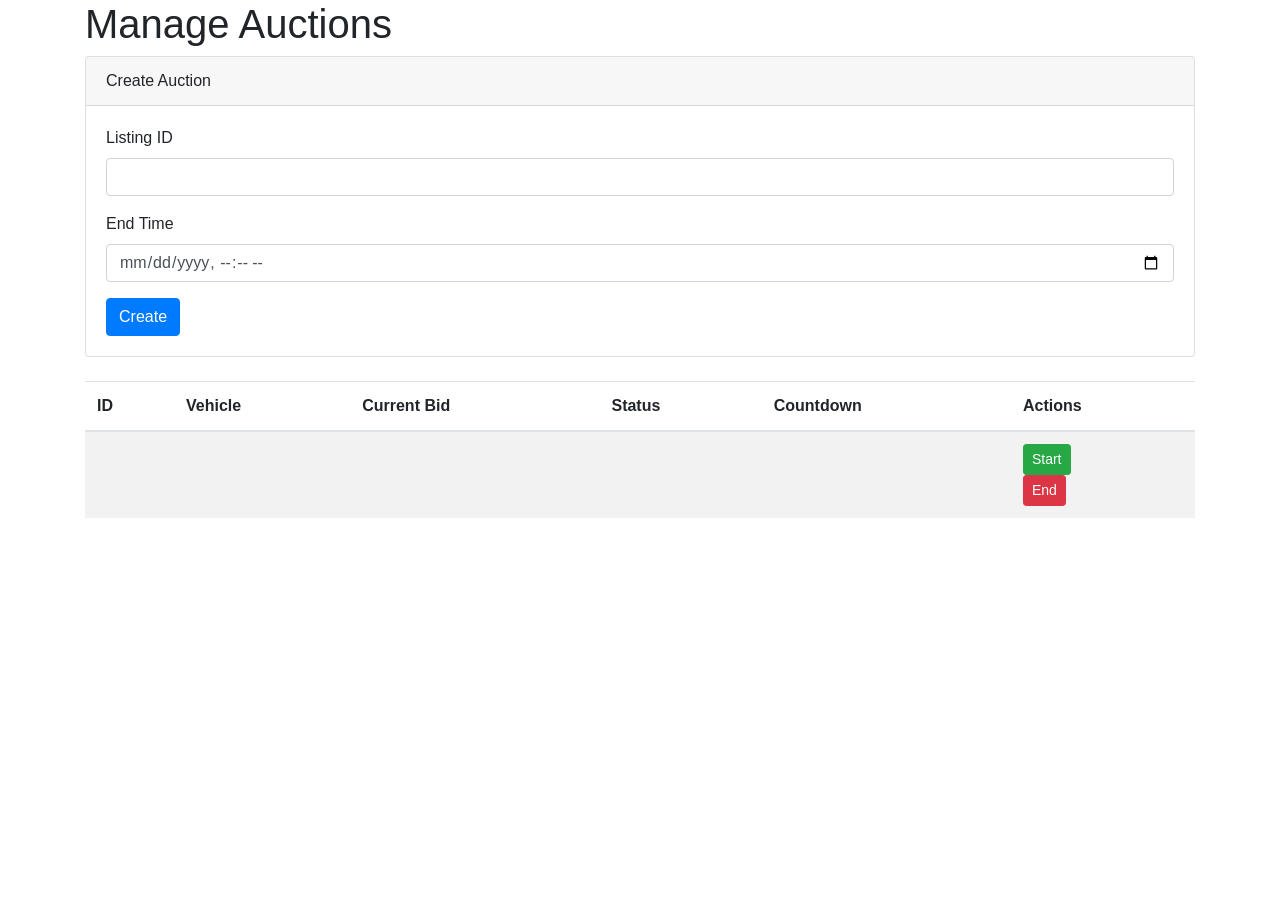
<file: src/main/resources/templates/admin-auctions.html>
<!DOCTYPE html>
<html xmlns:th="http://www.thymeleaf.org">
<head>
  <title>Manage Auctions</title>
  <!-- Bootstrap CSS -->
  <link rel="stylesheet" href="https://stackpath.bootstrapcdn.com/bootstrap/4.5.2/css/bootstrap.min.css">
</head>
<body>
<div class="container">
  <h1>Manage Auctions</h1>

  <!-- Create Auction Form -->
  <div class="card mb-4">
    <div class="card-header">Create Auction</div>
    <div class="card-body">
      <form th:action="@{/admin/auctions}" th:object="${auction}" method="post">
        <div class="form-group">
          <label for="listing.listingId">Listing ID</label>
          <input type="number" class="form-control"
                 id="listing.listingId"
                 th:field="*{listing.listingId}" required>
        </div>
        <div class="form-group">
          <label for="endTime">End Time</label>
          <input type="datetime-local" class="form-control"
                 id="endTime" th:field="*{endTime}" required>
        </div>
        <button type="submit" class="btn btn-primary">Create</button>
      </form>
    </div>
  </div>

  <!-- Auctions Table -->
  <table class="table table-striped">
    <thead>
    <tr>
      <th>ID</th>
      <th>Vehicle</th>
      <th>Current Bid</th>
      <th>Status</th>
      <th>Countdown</th>
      <th>Actions</th>
    </tr>
    </thead>
    <tbody>
    <tr th:each="auction : ${auctions}">
      <td th:text="${auction.auctionId}"></td>
      <td th:text="${auction.listing.make + ' ' + auction.listing.model}"></td>
      <td th:text="${auction.highestBid != null ? auction.highestBid : 'No bids yet'}"></td>
      <td th:text="${auction.status}"></td>
      <td>
                <span th:id="'timer-' + ${auction.auctionId}"
                      th:attr="data-end-time=${auction.currentEndTime}"></span>
      </td>
      <td>
        <form th:if="${auction.status == 'Pending'}"
              th:action="@{/admin/auctions/{id}/start(id=${auction.auctionId})}"
              method="post">
          <button type="submit" class="btn btn-success btn-sm">Start</button>
        </form>
        <form th:if="${auction.status == 'Active'}"
              th:action="@{/admin/auctions/{id}/end(id=${auction.auctionId})}"
              method="post">
          <button type="submit" class="btn btn-danger btn-sm">End</button>
        </form>
      </td>
    </tr>
    </tbody>
  </table>
</div>

<!-- Scripts -->
<script th:src="@{/js/auction-timer.js}"></script>
<script src="https://code.jquery.com/jquery-3.5.1.slim.min.js"></script>
<script src="https://cdn.jsdelivr.net/npm/@popperjs/core@2.5.4/dist/umd/popper.min.js"></script>
<script src="https://stackpath.bootstrapcdn.com/bootstrap/4.5.2/js/bootstrap.min.js"></script>
</body>
</html>
</file>
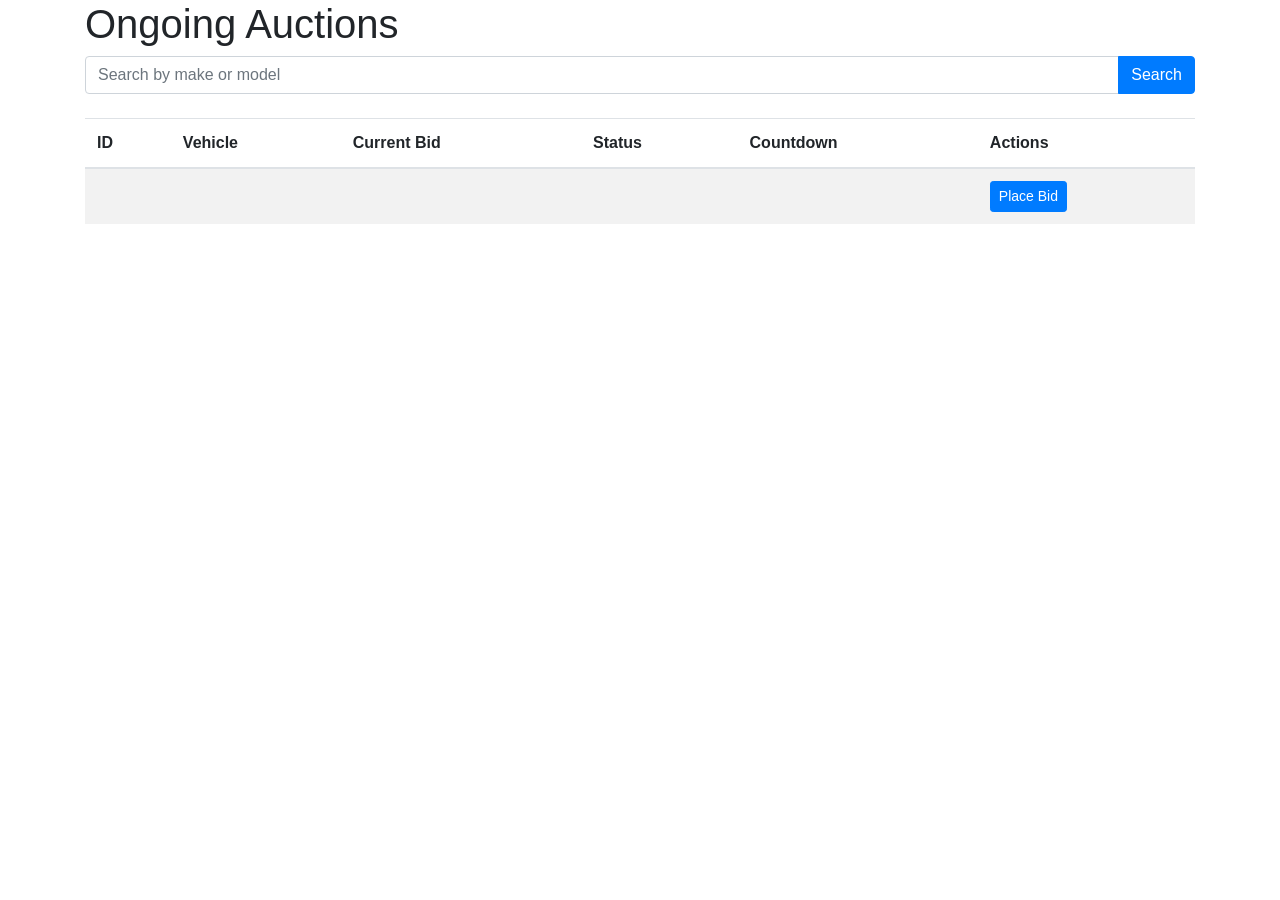
<file: src/main/resources/templates/user-auctions.html>
<!DOCTYPE html>
<html xmlns:th="http://www.thymeleaf.org">
<head>
  <title>Ongoing Auctions</title>
  <!-- Bootstrap CSS -->
  <link rel="stylesheet" href="https://stackpath.bootstrapcdn.com/bootstrap/4.5.2/css/bootstrap.min.css">
</head>
<body>
<div class="container">
  <h1>Ongoing Auctions</h1>

  <!-- Search Form -->
  <form th:action="@{/auctions}" method="get" class="mb-4">
    <div class="input-group">
      <input type="text" name="search" class="form-control"
             placeholder="Search by make or model">
      <div class="input-group-append">
        <button type="submit" class="btn btn-primary">Search</button>
      </div>
    </div>
  </form>

  <!-- Auctions Table -->
  <table class="table table-striped">
    <thead>
    <tr>
      <th>ID</th>
      <th>Vehicle</th>
      <th>Current Bid</th>
      <th>Status</th>
      <th>Countdown</th>
      <th>Actions</th>
    </tr>
    </thead>
    <tbody>
    <tr th:each="auction : ${auctions}">
      <td th:text="${auction.auctionId}"></td>
      <td th:text="${auction.listing.make + ' ' + auction.listing.model}"></td>
      <td th:text="${auction.highestBid != null ? auction.highestBid : 'No bids yet'}"></td>
      <td th:text="${auction.status}"></td>
      <td>
                <span th:id="'timer-' + ${auction.auctionId}"
                      th:attr="data-end-time=${auction.currentEndTime}"></span>
      </td>
      <td>
        <button class="btn btn-primary btn-sm"
                th:onclick="'placeBid(' + ${auction.auctionId} + ')'">
          Place Bid
        </button>
      </td>
    </tr>
    </tbody>
  </table>
</div>

<!-- Scripts -->
<script th:src="@{/js/auction-timer.js}"></script>
<script src="https://code.jquery.com/jquery-3.5.1.slim.min.js"></script>
<script src="https://cdn.jsdelivr.net/npm/@popperjs/core@2.5.4/dist/umd/popper.min.js"></script>
<script src="https://stackpath.bootstrapcdn.com/bootstrap/4.5.2/js/bootstrap.min.js"></script>
</body>
</html>
</file>
